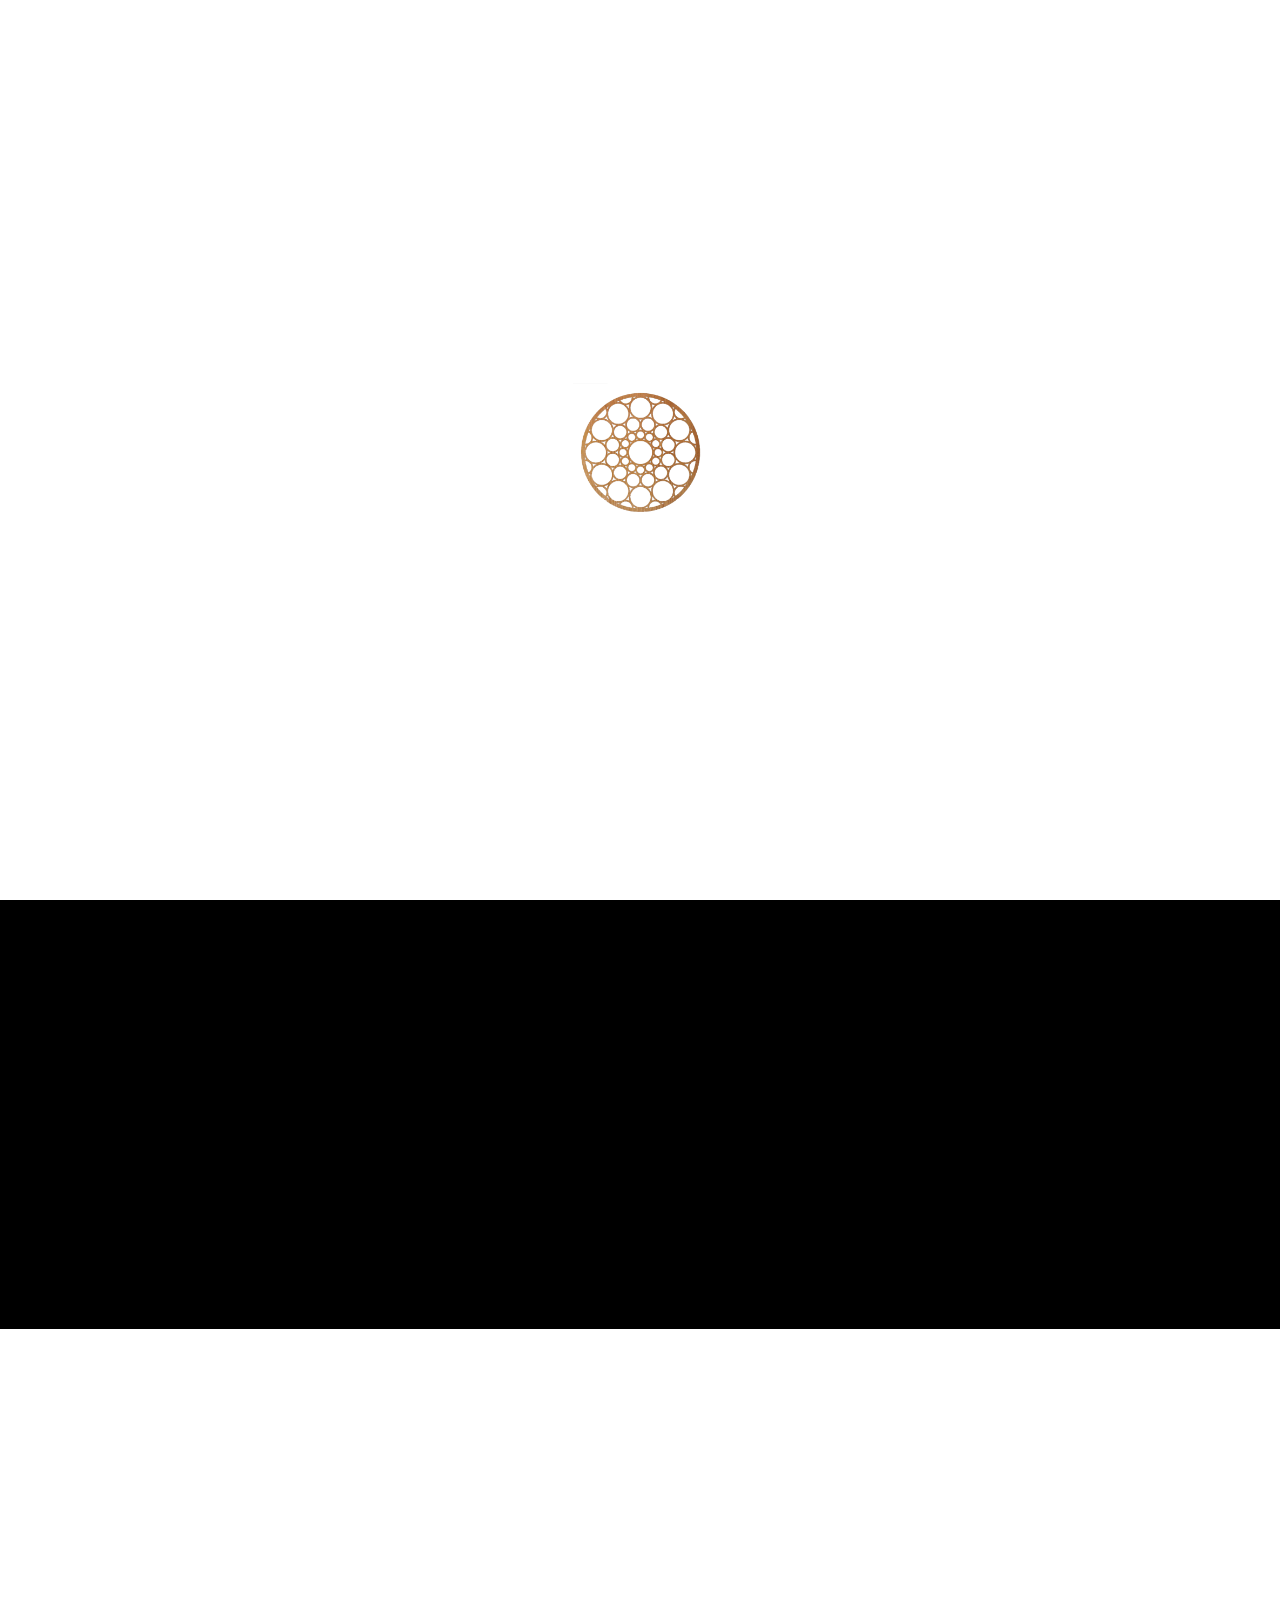
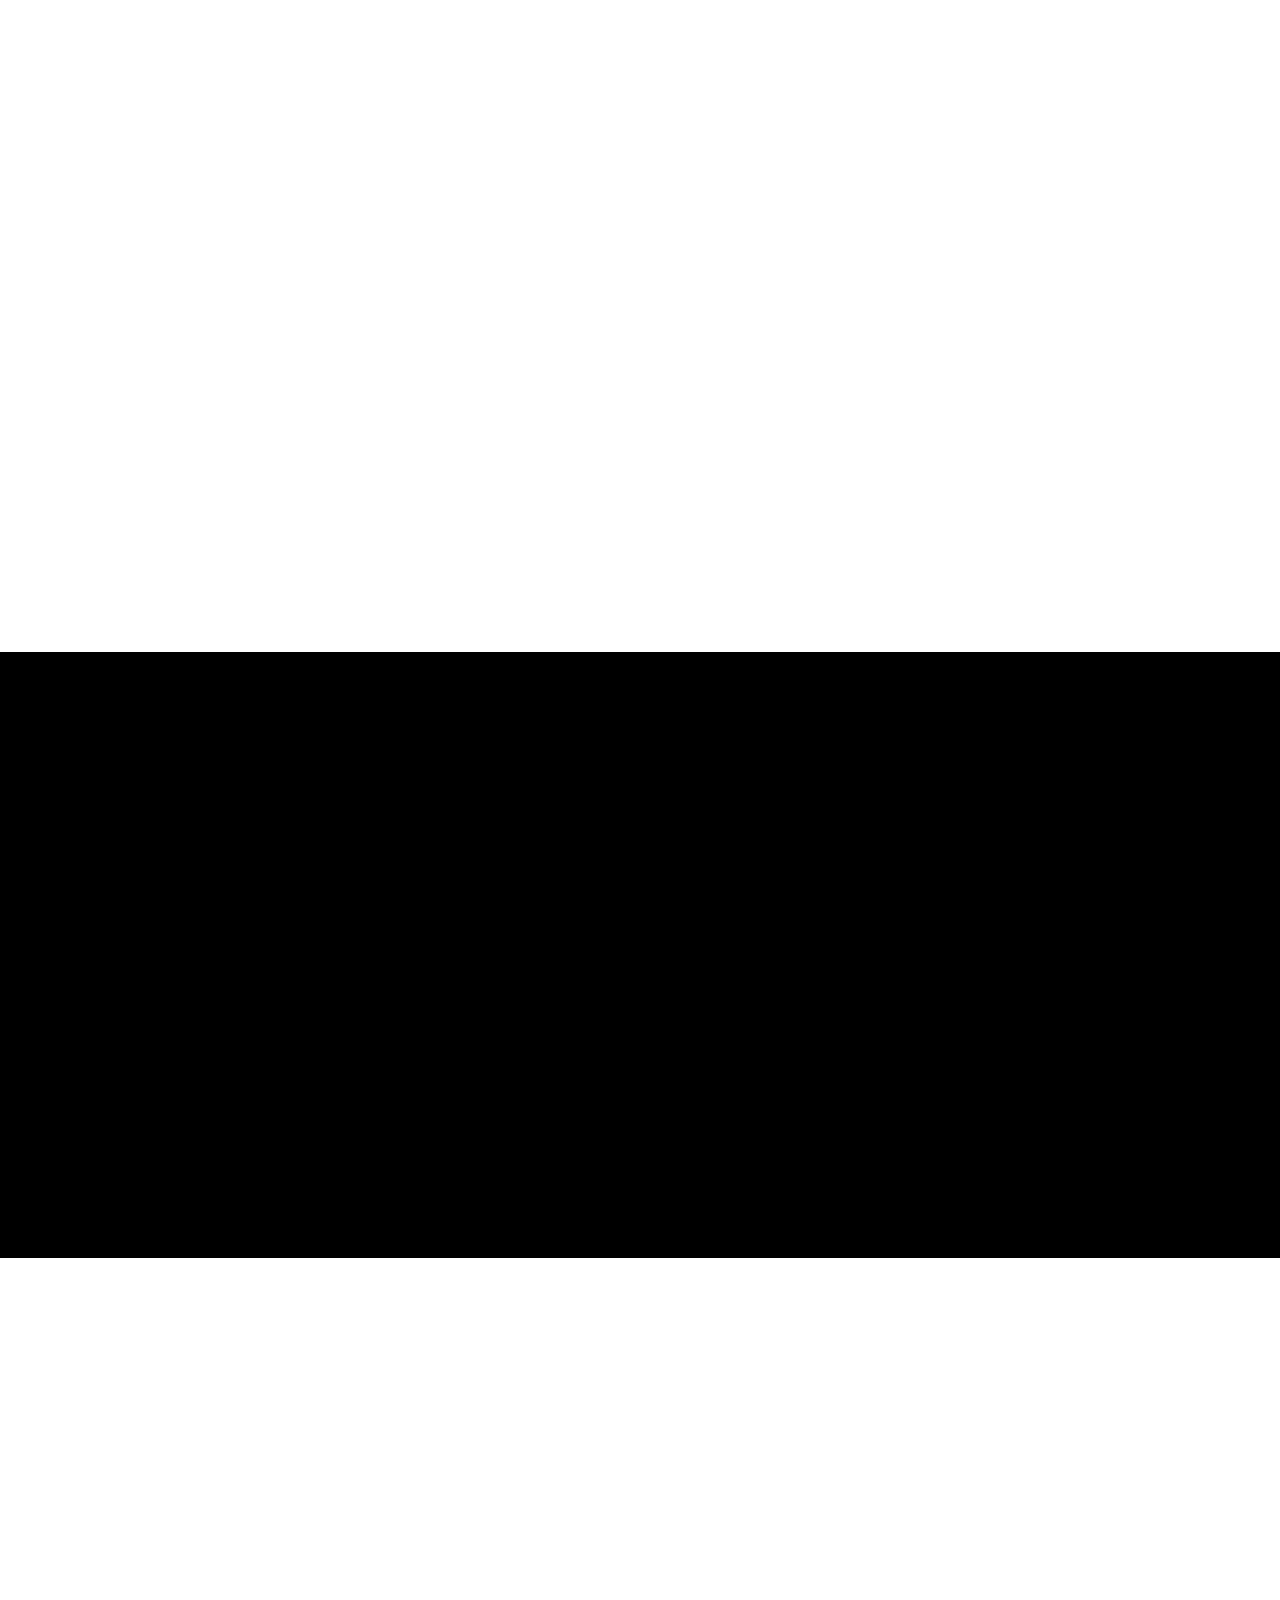
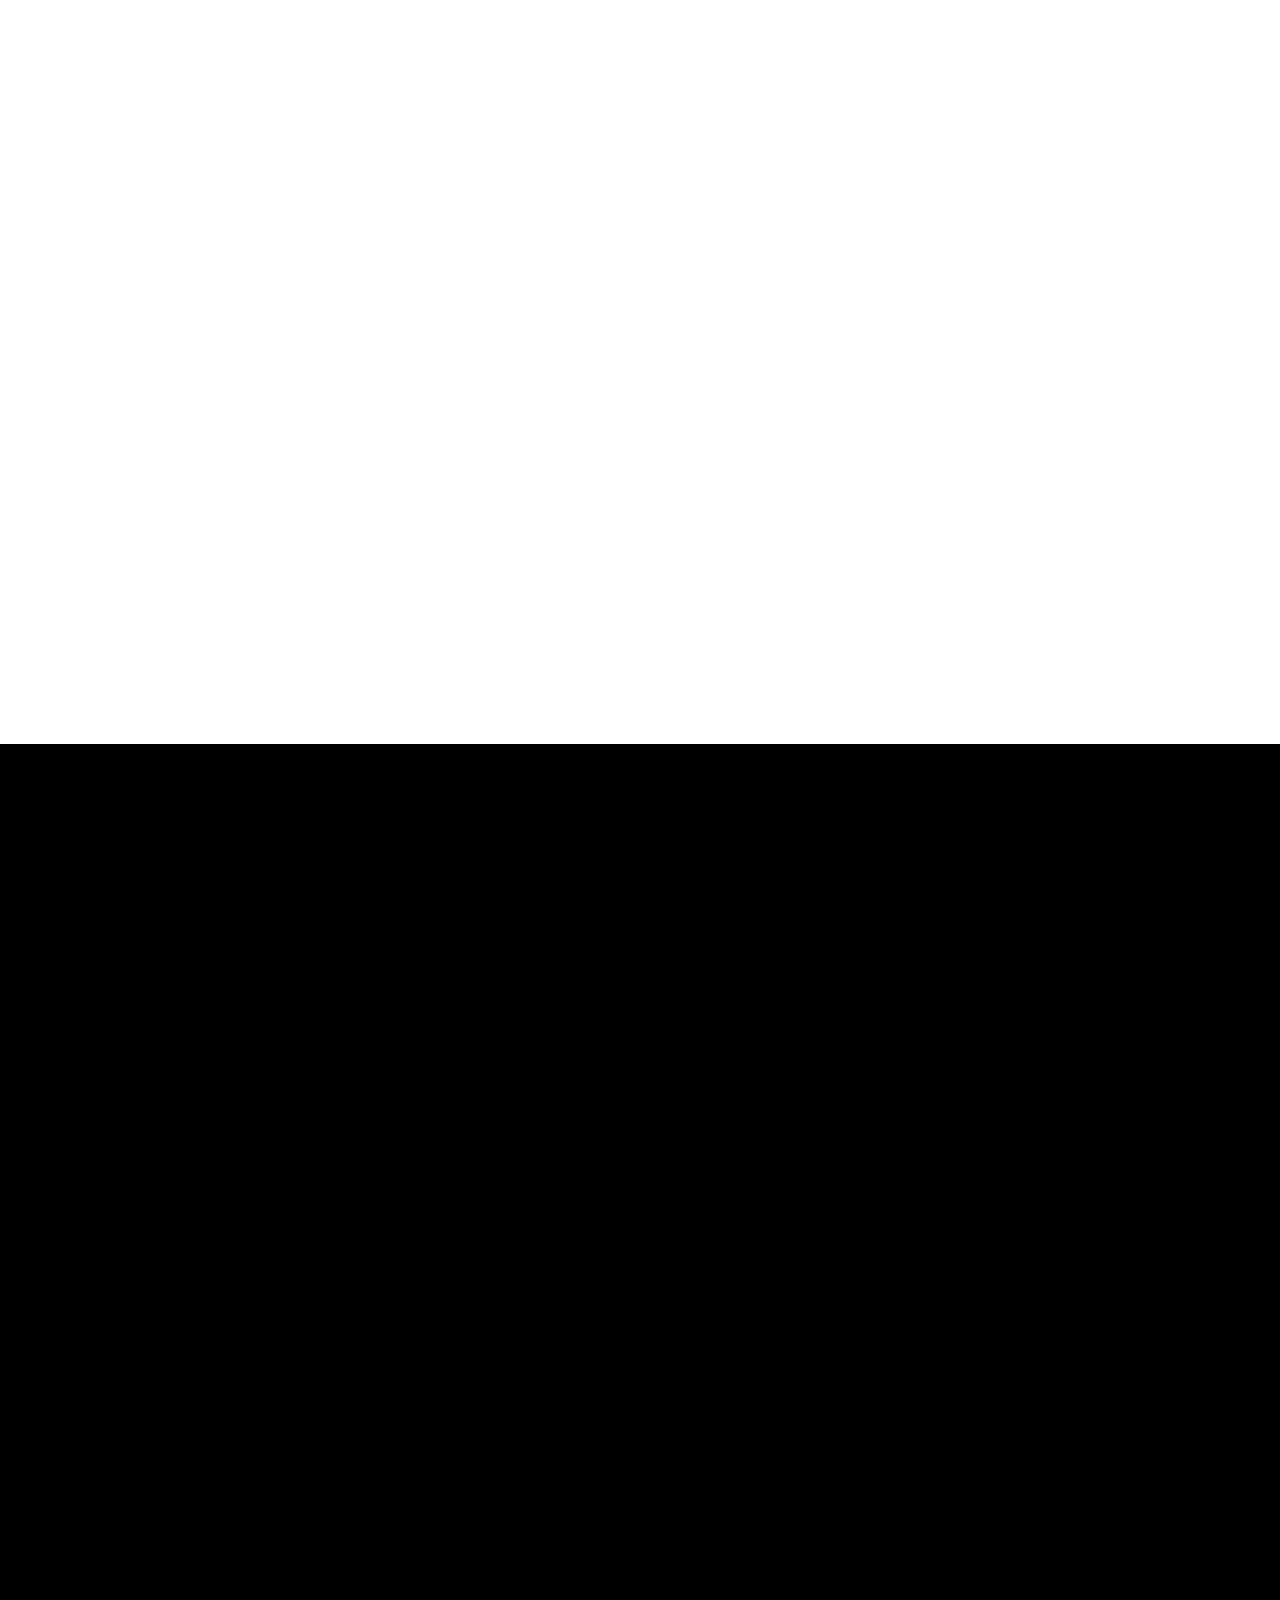
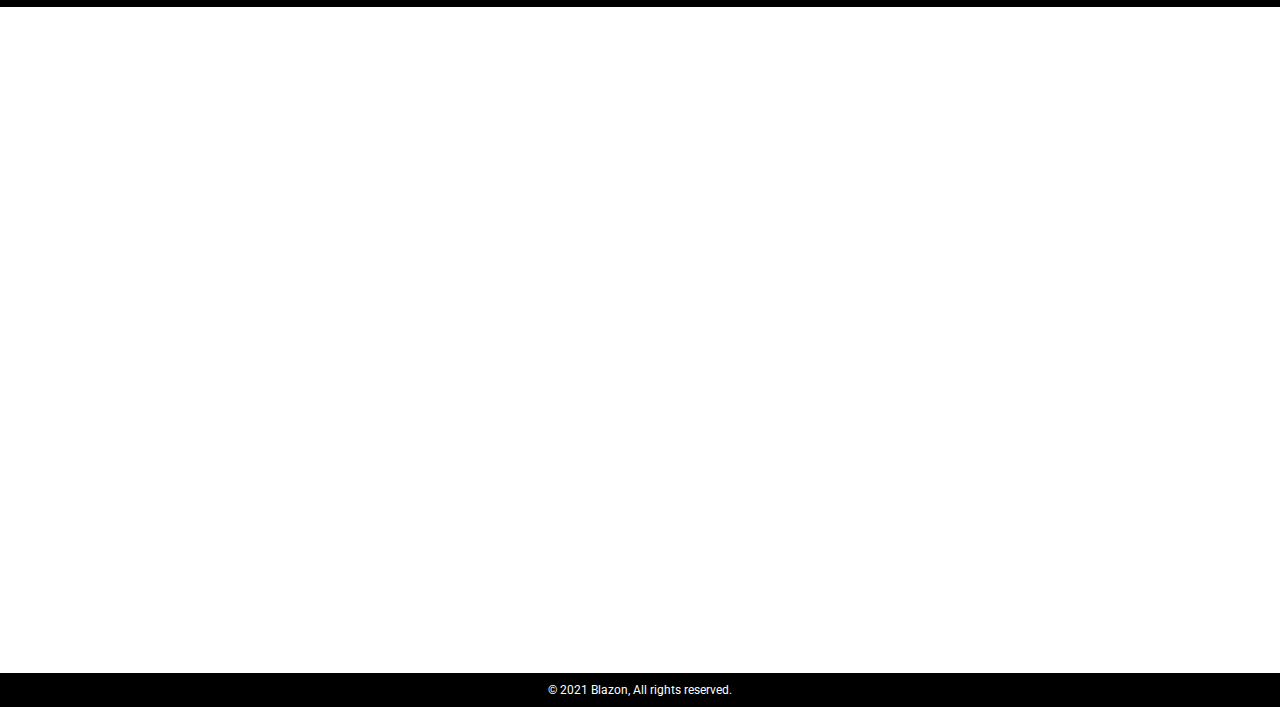
<file: index.html>
<!DOCTYPE html>
<html lang="en">

<head>
  <meta charset="UTF-8" />
  <meta http-equiv="X-UA-Compatible" content="IE=edge" />
  <meta name="viewport" content="width=device-width, initial-scale=1.0" />
  <meta name="description" content="We offer customers comprehensive, integrated services in pre-media and print, graphic & retail design, brand identity creation, brand marketing, retail, and packaging.">
  <meta property="og:image" content="https://blazon.solutions/blazon/assets/images/preloader.png">
  <title>Blazon Solutions</title>

  <link rel="icon" href="blazon/assets/images/preloader.png" type="image/gif">
  <link rel="stylesheet" href="assets/aos/aos.css">
  <link rel="stylesheet" href="assets/glightbox/glightbox.min.css">
  <link rel="stylesheet" href="blazon/style.css" />
</head>

<body>

  <div class="preloader vanish">
    <img src="blazon/assets/images/logo.png" alt="" />
  </div>

  <div class="fullpage-preloader">
    <img src="blazon/assets/images/preloader.png" alt="">
  </div>

  <!-- <div class="pop-up-wrapper">
    <div class="pop-up">
      <p>
        <a href="abikriti/index.html">Navigate to Abikriti</a>
      </p>
      <Span>continue to <b style="color: #696a6d;">blaz</b><b style="color: #f5821f;">o</b><b
          style="color: #f0565b;">n</b> >>></Span>
    </div>
  </div> -->

  <nav>
    <div class="logo-name">
      <img src="blazon/assets/images/blazon_logo.png" alt="" />
    </div>
    <ul>
      <li><a href="#intro">Home</a></li>
      <li><a href="#about">About us</a></li>
      <li><a href="#services">What we offer</a></li>
      <li><a href="#team">Team</a></li>
      <li><a href="#motivation">What drives us</a></li>
      <li><a href="#works">Works</a></li>
      <li><a href="#contact">Contact</a></li>
    </ul>
    <div class="menu-btn">
      <div class="menu-btn__burger"></div>
    </div>
  </nav>
  <div class="nav-mobile">
    <ul>
      <li><a href="#intro">Home</a></li>
      <li><a href="#about">About us</a></li>
      <li><a href="#services">What we offer</a></li>
      <li><a href="#team">Team</a></li>
      <li><a href="#motivation">What drives us</a></li>
      <li><a href="#works">Works</a></li>
      <li><a href="#contact">Contact</a></li>
    </ul>
  </div>

  <section id="intro">
    <div class="info">
      <div class="tag-line" data-aos="fade-right" data-aos-delay="1000" data-aos-duration="1000"
        data-aos-easing="ease-in">
        <p>
          Making <br />
          Ideas <br />
          Work!
        </p>
      </div>
      <span class="line" data-aos="fade-left" data-aos-delay="1000" data-aos-duration="1000"
        data-aos-easing="ease-in"></span>
      <p class="tag-info" data-aos="fade-up" data-aos-delay="2000" data-aos-offset="-500">
        <b style="font-weight: bolder;font-size: 16px;">14+</b> years of experience.
      </p>
    </div>
    <div class="img-info">
      <div class="bg-gradient"></div>
    </div>
    <p class="tag-info-mobile" data-aos="fade-up" data-aos-offset="-10" data-aos-delay="2000">
      <b style="font-weight: bolder;font-size: 12px;">14+</b> years of experience.
    </p>
  </section>
  <section id="about">
    <div class="col">
      <div class="about-info-wrapper" data-aos="fade-up" data-aos-duration="500" data-aos-easing="ease-out">
        <h1>About Us</h1>
        <p class="about-info">
          We at Blazon are a full-service agency offering customers comprehensive, integrated services in the 
          following areas: pre-media and print, graphic and retail design, brand identity creation to advertising,
           brand marketing, retail, and packaging.
        </p>
      </div>
      <div class="numbers-wrapper">
        <div class="col1" data-aos="fade-up" data-aos-duration="500" data-aos-easing="ease-out">
          <div class="number">
            <p>373<a class="plus">+</a></p><span>Product launches</span>
          </div>
          <span class="line"></span>
          <div class="number2">
            <div class="number">
              <p>20<a class="plus">+</a></p><span>Team Strength</span>
            </div>
            <div class="number">
              <p>12<a class="plus">+</a></p><span>Clients</span>
            </div>
          </div>
        </div>
        <div class="col2" data-aos="fade-up" data-aos-duration="500" data-aos-easing="ease-out">
          <div class="number">
            <p>100<span class="percent">%</span></p><span>Satisfaction</span>
          </div>
        </div>
      </div>
    </div>
  </section>
  <section id="services">
    <div class="services-info" data-aos="fade-up" data-aos-duration="500">
      <h1>What we offer</h1>
      <p>
        From humble yet enthusiastic beginnings over a decade ago with a simple 
        portfolio of event-related work, our team has matured into a much deeper 
        and richer set of expertise and experiences. Our many years of experience 
        in the design and print industry, coupled with a genuine desire to do the 
        very best for our customers, has enabled us to build an enviable reputation 
        for quality, service, and reliability.
        <br><br>

        At our disposal are the latest digital design and print production technology.
         Our small but experienced team is an expert in producing creative and original 
         solutions to high standards amidst tight deadlines. As team players, we work in 
         close partnership with our customers and their suppliers, and we are happy to provide 
         printed solutions as part of broader supply chain networks if required.
      </p>
    </div>
    <div class="services-wrapper">
      <div class="services" data-aos="fade-up" data-aos-duration="500">
        <img src="blazon/assets/images/services/Services -print.jpg" alt="">
        <h2>PRINT</h2>
        <p>
          With our Mimaki eco solvent printers, we print on vinyl, banner
          cloth, canvas, silver/gold metallic, wall paper, translit, etc.
        </p>
      </div>
      <div class="services" data-aos="fade-up" data-aos-duration="500">
        <img src="blazon/assets/images/services/Services - fabrication.jpg" alt="">
        <h2>FABRICATION</h2>
        <p>
          Our fabrication skills facilitates works around metal, wood,
          sunboard, acrylic, composite panels amongst others. Our painting
          facility brings about the finer aspects of finishing to the store.
        </p>
      </div>
      <div class="services" data-aos="fade-up" data-aos-duration="500">
        <img src="blazon/assets/images/services/Services - laser engraving .jpg" alt="">
        <h2>LASER ENGRAVING</h2>
        <p>
          Using our inhouse machinery, we create various ‘forms’ on acrylic,
          wood, metal etc. as well as custom engraving
        </p>
      </div>
      <div class="services" data-aos="fade-up" data-aos-duration="500">
        <img src="blazon/assets/images/services/Services - execution.jpg" alt="">
        <h2>EXECUTION</h2>
        <p>
          As our tagline suggests, “we make ideas work” in your store; from an
          execution standpoint, encapsulating all works related to print,
          fabrication, laser works, etc.
        </p>
      </div>
    </div>
  </section>
  <section id="team">
    <div class="team-info" data-aos="fade-up" data-aos-duration="500">
      <h1>Team</h1>
      <p>
        Our team has the expertise in all aspects of branding execution – 
        client brief understanding, graphics design, prototyping, material 
        sourcing, logistics planning, and takes it to final implementation.
      </p>
      <div class="main-team">
        <div class="main-team-card">
          <img class="main-img" src="blazon/assets/images/anupama.jpeg" alt="">
          <p>Anupama Hariprakash</p>
          <span>Creative Head</span>
          <a href=""><img class="logo" src="assets/feather/linkedin.svg" alt=""></a>
        </div>
        <div class="main-team-card">
          <img class="main-img" src="blazon/assets/images/hari.jpeg" alt="">
          <p>Hariprakash.R.</p>
          <span>Director of Operations</span>
          <a href=""><img class="logo" src="assets/feather/linkedin.svg" alt=""></a>
        </div>
      </div>
    </div>
    <div class="team-img" data-aos="fade-up" data-aos-duration="500">
      <img src="blazon/assets/images/team.jpg" alt="" />
    </div>
  </section>

  <section id="motivation">
    <div class="motivation-wrapper" data-aos="fade-up" data-aos-duration="500">
      <h1>What drives us</h1>
      <p>
        Blazon's market leadership focuses on achieving real integration with clients' needs across services, processes,
         local and global markets, with an eye on the future. 
        <br /><br />
        Blazon the design and production house starts with an understanding of 
        retail clients' everyday needs. Our co-workers in product design and 
        product development focus on price and quality, innovation and function, 
        environment, and health to make products saleable and suitable for the 
        retail identity. We at Blazon scrutinize every product idea concerning 
        the best use of raw materials and manufacturing opportunities. Hence, the 
        design elements are most often decided on the workshop floor, where designers and manufacturers work together.
        <br /><br />
        Our flexible and responsive approach ensures that the finished 
        jobs are approved, within budget, and delivered on time.
      </p>
    </div>
    <div class="clients-images" data-aos="fade-up" data-aos-duration="500" alt="">
      <div class="grid-item"><img src="blazon/assets/images/clients/blackberrys-1.jpg"></div>
      <div class="grid-item"><img src="blazon/assets/images/clients/cat.jpg"></div>
      <div class="grid-item"><img src="blazon/assets/images/clients/ck.jpg"></div>
      <div class="grid-item"><img src="blazon/assets/images/clients/daan_utsav.jpg"></div>
      <div class="grid-item"><img src="blazon/assets/images/clients/domons-1.jpg"></div>
      <div class="grid-item"><img src="blazon/assets/images/clients/reebok.jpg"></div>
      <div class="grid-item"><img src="blazon/assets/images/clients/fastrack-1.jpg"></div>
      <div class="grid-item"><img src="blazon/assets/images/clients/hackett.jpg"></div>
      <div class="grid-item"><img src="blazon/assets/images/clients/merrell.jpg"></div>
      <div class="grid-item"><img src="blazon/assets/images/clients/adidas.jpg"></div>
      <div class="grid-item"><img src="blazon/assets/images/clients/Asics_Logo.jpg"></div>
      <div class="grid-item"><img src="blazon/assets/images/clients/Nike_Swoosh_Logo_Orange_original-1.jpg"></div>
      <div class="grid-item"><img src="blazon/assets/images/clients/tanishq.jpg"></div>
      <div class="grid-item"><img src="blazon/assets/images/clients/the-collective-332px.jpg"></div>
      <div class="grid-item"><img src="blazon/assets/images/clients/ucb.jpg"></div>
    </div>
  </section>

  <section id="works">
    <div class="works-info" data-aos="fade-up" data-aos-duration="500">
      <h1>Our works</h1>
    </div>
    <div id="gallery" class="gallery-container" data-aos="fade-up" data-aos-duration="500">
      <div class="grid-sizer"></div>
      <div class="wrapper works">
        <a class="glightbox" href="blazon/assets/images/works/Works - 1.jpg">
          <img src="blazon/assets/images/works/Works - 1.jpg">
        </a>
      </div>
      <div class="wrapper works">
        <a class="glightbox" href="blazon/assets/images/works/Works - 2.jpg">
          <img src="blazon/assets/images/works/Works - 2.jpg">
        </a>
      </div>
      <div class="wrapper works">
        <a class="glightbox" href="blazon/assets/images/works/Works - 3.jpg">
          <img src="blazon/assets/images/works/Works - 3.jpg">
        </a>
      </div>
      <div class="wrapper works">
        <a class="glightbox" href="blazon/assets/images/works/Works - 4.jpg">
          <img src="blazon/assets/images/works/Works - 4.jpg">
        </a>
      </div>
      <div class="wrapper works">
        <a class="glightbox" href="blazon/assets/images/works/Works - 5.jpg">
          <img src="blazon/assets/images/works/Works - 5.jpg">
        </a>
      </div>
      <div class="wrapper works">
        <a class="glightbox" href="blazon/assets/images/works/Works - 6.jpg">
          <img src="blazon/assets/images/works/Works - 6.jpg">
        </a>
      </div>
      <div class="wrapper works">
        <a class="glightbox" href="blazon/assets/images/works/Works - 7.jpg">
          <img src="blazon/assets/images/works/Works - 7.jpg">
        </a>
      </div>
      <div class="wrapper works">
        <a class="glightbox" href="blazon/assets/images/works/Works - 8.jpg">
          <img src="blazon/assets/images/works/Works - 8.jpg">
        </a>
      </div>
      <div class="wrapper works">
        <a class="glightbox" href="blazon/assets/images/works/Works - 9.jpg">
          <img src="blazon/assets/images/works/Works - 9.jpg">
        </a>
      </div>
      <div class="wrapper works">
        <a class="glightbox" href="blazon/assets/images/works/Works - 10.jpg">
          <img src="blazon/assets/images/works/Works - 10.jpg">
        </a>
      </div>
    </div>
  </section>

  <section id="contact">
    <h1 data-aos="fade-up" data-aos-duration="500">Contact us</h1>
    <div class="contact-wrapper">
      <div class="map" data-aos="fade-up" data-aos-duration="500">
        <iframe
          src="https://www.google.com/maps/embed?pb=!1m18!1m12!1m3!1d497699.9974055234!2d77.35073573584123!3d12.953847716514533!2m3!1f0!2f0!3f0!3m2!1i1024!2i768!4f13.1!3m3!1m2!1s0x3bae1670c9b44e6d%3A0xf8dfc3e8517e4fe0!2sBengaluru%2C%20Karnataka!5e0!3m2!1sen!2sin!4v1623843750555!5m2!1sen!2sin"
          width="600" height="350" style="border: 0" allowfullscreen="" loading="lazy"></iframe>
      </div>
      <div class="contact-info" data-aos="fade-up" data-aos-duration="500">
        <a href="mailto:hari@blazon.solutions">
          <div class="email">
            <img src="assets/feather/mail.svg" alt="" />
            <p><span>Email</span>hari@blazon.solutions</p>
          </div>
        </a>
        <a href="tel:+91 96633 22597">
          <div class="phone" data-aos="fade-up" data-aos-duration="500">
            <img src="assets/feather/phone.svg" alt="" />
            <p><span>Phone</span>+91 96633 22597</p>
          </div>
        </a>
      </div>
    </div>
  </section>
  <footer>
    <p>
      © 2021 Blazon, All rights reserved.
    </p>
  </footer>

  <script src="assets/aos/aos.js"></script>
  <script src="assets/isotope-layout/imagesloaded.pkgd.min.js"></script>
  <script src="assets/isotope-layout/isotope.pkgd.min.js"></script>
  <script src="assets/glightbox/glightbox.min.js"></script>
  <script src="blazon/script.js"></script>
</body>

</html>
</file>
<file: blazon/style.css>
@import url("https://fonts.googleapis.com/css2?family=Big+Shoulders+Display:wght@300;400;500;600&display=swap");
@import url("https://fonts.googleapis.com/css2?family=Roboto:wght@100;300;400&display=swap");
:root {
  --animation: none;
  --gradient:linear-gradient(250deg, #FAB579,#ED262C);
}

* {
  margin: 0;
  padding: 0;
  font-family: "Roboto", sans-serif;
  -webkit-box-sizing: border-box;
          box-sizing: border-box;
}

h1 {
  font-family: 'Big Shoulders Display', cursive;
}

.preloader {
  z-index: 1000;
  position: fixed;
  top: 10vh;
  display: none;
  background-color: black;
  opacity: 0.9;
  height: 90vh;
  width: 100%;
  -webkit-box-pack: center;
      -ms-flex-pack: center;
          justify-content: center;
}

.preloader img {
  width: 10vh;
  -webkit-animation-duration: 1s;
          animation-duration: 1s;
  -webkit-animation-name: changewidth;
          animation-name: changewidth;
  -webkit-animation-iteration-count: infinite;
          animation-iteration-count: infinite;
  -webkit-animation-direction: alternate;
          animation-direction: alternate;
  height: auto;
  -o-object-fit: contain;
     object-fit: contain;
}

.fullpage-preloader {
  z-index: 10000;
  position: fixed;
  top: 0;
  display: -webkit-box;
  display: -ms-flexbox;
  display: flex;
  background-color: white;
  opacity: 1;
  height: 100vh;
  width: 100%;
  -webkit-box-pack: center;
      -ms-flex-pack: center;
          justify-content: center;
}

.fullpage-preloader img {
  width: 15vh;
  -webkit-animation-duration: 4s;
          animation-duration: 4s;
  -webkit-animation-name: rotate;
          animation-name: rotate;
  -webkit-animation-iteration-count: infinite;
          animation-iteration-count: infinite;
  -webkit-animation-timing-function: linear;
          animation-timing-function: linear;
  height: auto;
  -o-object-fit: contain;
     object-fit: contain;
}

.vanish {
  -webkit-animation: vanish 1s forwards;
          animation: vanish 1s forwards;
}

nav {
  z-index: 100;
  position: fixed;
  top: 0;
  width: 100%;
  display: -webkit-box;
  display: -ms-flexbox;
  display: flex;
  -webkit-box-align: center;
      -ms-flex-align: center;
          align-items: center;
  -webkit-box-pack: justify;
      -ms-flex-pack: justify;
          justify-content: space-between;
  height: 10vh;
  padding: 10px 30px;
  background-color: white;
  /* Hamburger ANIMATION */
}

nav .logo-name {
  display: -webkit-box;
  display: -ms-flexbox;
  display: flex;
}

nav .logo-name img {
  height: 35px;
  width: auto;
}

nav .logo-name p {
  font-size: 22px;
  font-weight: 500;
}

nav ul {
  display: -webkit-box;
  display: -ms-flexbox;
  display: flex;
  -webkit-box-pack: center;
      -ms-flex-pack: center;
          justify-content: center;
  -webkit-box-align: center;
      -ms-flex-align: center;
          align-items: center;
  list-style: none;
  font-size: 14px;
  font-weight: 500;
}

nav ul li {
  margin-right: 30px;
}

nav ul li a {
  color: black;
  text-decoration: none;
}

nav ul li:last-child button {
  all: unset;
  cursor: pointer;
  color: white;
  padding: 10px 20px;
  background-image: -webkit-gradient(linear, left top, right top, from(#13424c), color-stop(#164e59), color-stop(#185a65), color-stop(#1b6672), color-stop(#1d737f), color-stop(#217b7e), color-stop(#2c827b), to(#3b8977));
  background-image: linear-gradient(to right, #13424c, #164e59, #185a65, #1b6672, #1d737f, #217b7e, #2c827b, #3b8977);
  border-radius: 10px;
}

nav .menu-btn {
  -webkit-transform: scale(0.7);
          transform: scale(0.7);
  opacity: 1;
  position: relative;
  display: none;
  -webkit-box-pack: center;
      -ms-flex-pack: center;
          justify-content: center;
  -webkit-box-align: center;
      -ms-flex-align: center;
          align-items: center;
  cursor: pointer;
}

nav .menu-btn__burger {
  width: 30px;
  height: 2px;
  background: black;
  border-radius: 5px;
  -webkit-transition: all 0.5s ease-in-out;
  transition: all 0.5s ease-in-out;
}

nav .menu-btn__burger::before,
nav .menu-btn__burger::after {
  content: "";
  position: absolute;
  width: 30px;
  height: 2px;
  background: black;
  border-radius: 5px;
  -webkit-transition: all 0.5s ease-in-out;
  transition: all 0.5s ease-in-out;
}

nav .menu-btn__burger::before {
  -webkit-transform: translateY(-6px);
          transform: translateY(-6px);
}

nav .menu-btn__burger::after {
  -webkit-transform: translateY(6px);
          transform: translateY(6px);
}

nav .menu-btn.open .menu-btn__burger {
  background: transparent;
}

nav .menu-btn.open .menu-btn__burger::before {
  -webkit-transform: rotate(45deg);
          transform: rotate(45deg);
}

nav .menu-btn.open .menu-btn__burger::after {
  -webkit-transform: rotate(-45deg);
          transform: rotate(-45deg);
}

.nav-mobile {
  position: fixed;
  top: 0;
  height: 100vh;
  width: 100%;
  display: -webkit-box;
  display: -ms-flexbox;
  display: flex;
  -webkit-box-pack: center;
      -ms-flex-pack: center;
          justify-content: center;
  background: var(--gradient);
  background-size: 1000% 1000%;
  -webkit-animation: bg-color 5s linear infinite;
          animation: bg-color 5s linear infinite;
  z-index: 10;
  -webkit-clip-path: circle(1px at 90% 5%);
          clip-path: circle(1px at 90% 5%);
  -webkit-transition: -webkit-clip-path 0.5s ease-out;
  transition: -webkit-clip-path 0.5s ease-out;
  transition: clip-path 0.5s ease-out;
  transition: clip-path 0.5s ease-out, -webkit-clip-path 0.5s ease-out;
}

.nav-mobile ul {
  text-align: center;
  margin: 10vh 0 5vh;
  display: -webkit-box;
  display: -ms-flexbox;
  display: flex;
  -webkit-box-orient: vertical;
  -webkit-box-direction: normal;
      -ms-flex-direction: column;
          flex-direction: column;
  -ms-flex-pack: distribute;
      justify-content: space-around;
}

.nav-mobile ul li {
  list-style: none;
}

.nav-mobile ul li a {
  font-weight: bold;
  text-decoration: none;
  color: white;
}

.nav-mobile ul li:last-child button {
  all: unset;
  cursor: pointer;
  color: white;
  padding: 10px 20px;
  background-image: -webkit-gradient(linear, left top, right top, from(#13424c), color-stop(#164e59), color-stop(#185a65), color-stop(#1b6672), color-stop(#1d737f), color-stop(#217b7e), color-stop(#2c827b), to(#3b8977));
  background-image: linear-gradient(to right, #13424c, #164e59, #185a65, #1b6672, #1d737f, #217b7e, #2c827b, #3b8977);
  border-radius: 10px;
}

.open {
  -webkit-clip-path: circle(200% at 90% 5%);
          clip-path: circle(200% at 90% 5%);
}

section {
  display: -webkit-box;
  display: -ms-flexbox;
  display: flex;
  min-height: 50vh;
  -ms-flex-pack: distribute;
      justify-content: space-around;
}

#intro {
  margin: 12vh 0 50px;
  height: 80vh;
}

#intro .info {
  margin: 0 40px;
  display: -webkit-box;
  display: -ms-flexbox;
  display: flex;
  -webkit-box-orient: vertical;
  -webkit-box-direction: normal;
      -ms-flex-direction: column;
          flex-direction: column;
  -webkit-box-pack: center;
      -ms-flex-pack: center;
          justify-content: center;
}

#intro .info .tag-line p {
  font-size: 80px;
  letter-spacing: 10px;
  font-weight: 300;
}

#intro .info .line {
  margin-top: 30px;
  display: block;
  height: 3px;
  background: var(--gradient);
  background-size: 300% 300%;
  -webkit-animation: gradient-line 3s linear infinite;
          animation: gradient-line 3s linear infinite;
}

#intro .info .tag-info {
  margin: 50px 0 0 5px;
  font-size: 16px;
  font-weight: 300;
  line-height: 14px;
  letter-spacing: 3px;
}

#intro .info span {
  display: block;
  font-size: 14px;
}

#intro .img-info {
  position: relative;
  width: 100%;
  height: auto;
  z-index: -10;
}

#intro .img-info::after {
  content: "";
  position: absolute;
  top: 0;
  left: 0;
  right: 0;
  bottom: 0;
  background-color: white;
  height: 110%;
  width: 110%;
  -webkit-animation: var(--animation);
          animation: var(--animation);
}

#intro .img-info .bg-gradient {
  width: 100%;
  height: 100%;
  z-index: -10;
  position: absolute;
  background: url("assets/images/office-space.jpg") no-repeat center center;
  background-size: cover;
}

#intro .tag-info-mobile {
  display: none;
}

#about {
  padding: 50px;
  background-color: black;
  color: white;
  letter-spacing: 2px;
  text-align: center;
}

#about .about-info-wrapper h1 {
  font-size: 50px;
}

#about .about-info-wrapper .about-info {
  margin-top: 10px;
  font-size: 13px;
  font-weight: 300;
}

#about .col {
  display: -webkit-box;
  display: -ms-flexbox;
  display: flex;
  -webkit-box-orient: vertical;
  -webkit-box-direction: normal;
      -ms-flex-direction: column;
          flex-direction: column;
  -ms-flex-pack: distribute;
      justify-content: space-around;
}

#about .col .numbers-wrapper {
  display: -webkit-box;
  display: -ms-flexbox;
  display: flex;
  margin-top: 10px;
}

#about .col .numbers-wrapper .col1 {
  width: 50%;
}

#about .col .numbers-wrapper .col1 .number {
  display: -webkit-box;
  display: -ms-flexbox;
  display: flex;
  -webkit-box-orient: vertical;
  -webkit-box-direction: normal;
      -ms-flex-direction: column;
          flex-direction: column;
  font-size: 50px;
  margin-top: 30px;
}

#about .col .numbers-wrapper .col1 .number p {
  display: -webkit-box;
  display: -ms-flexbox;
  display: flex;
  -webkit-box-align: center;
      -ms-flex-align: center;
          align-items: center;
  -webkit-box-pack: center;
      -ms-flex-pack: center;
          justify-content: center;
}

#about .col .numbers-wrapper .col1 .number p .plus {
  font-size: 30px;
}

#about .col .numbers-wrapper .col1 .number span {
  font-size: 14px;
  opacity: 0.6;
}

#about .col .numbers-wrapper .col1 .line {
  margin-top: 30px;
  display: block;
  height: 3px;
  background: var(--gradient);
  background-size: 300% 300%;
  -webkit-animation: gradient-line 3s linear infinite;
          animation: gradient-line 3s linear infinite;
}

#about .col .numbers-wrapper .col1 .number2 {
  width: 100%;
  display: -webkit-box;
  display: -ms-flexbox;
  display: flex;
  -webkit-box-orient: horizontal;
  -webkit-box-direction: normal;
      -ms-flex-direction: row;
          flex-direction: row;
  -webkit-box-pack: justify;
      -ms-flex-pack: justify;
          justify-content: space-between;
}

#about .col .numbers-wrapper .col1 .number2 .number:nth-child(2) {
  margin-right: 50px;
}

#about .col .numbers-wrapper .col2 {
  width: 50%;
  display: -webkit-box;
  display: -ms-flexbox;
  display: flex;
  -webkit-box-pack: center;
      -ms-flex-pack: center;
          justify-content: center;
  -webkit-box-align: center;
      -ms-flex-align: center;
          align-items: center;
}

#about .col .numbers-wrapper .col2 .number {
  display: -webkit-box;
  display: -ms-flexbox;
  display: flex;
  -webkit-box-orient: vertical;
  -webkit-box-direction: normal;
      -ms-flex-direction: column;
          flex-direction: column;
  -webkit-box-pack: center;
      -ms-flex-pack: center;
          justify-content: center;
  font-size: 90px;
}

#about .col .numbers-wrapper .col2 .number .percent {
  color: white;
  opacity: 1;
  font-size: 40px;
}

#about .col .numbers-wrapper .col2 .number span {
  font-size: 24px;
}

#services {
  -webkit-box-orient: vertical;
  -webkit-box-direction: normal;
      -ms-flex-direction: column;
          flex-direction: column;
  -ms-flex-pack: distribute;
      justify-content: space-around;
  padding: 50px;
}

#services .services-info {
  text-align: center;
}

#services .services-info h1 {
  font-size: 50px;
}

#services .services-info p {
  color: #292929;
  margin-top: 20px;
}

#services .services-wrapper {
  text-align: center;
  margin-top: 50px;
  display: -webkit-box;
  display: -ms-flexbox;
  display: flex;
  -webkit-box-pack: justify;
      -ms-flex-pack: justify;
          justify-content: space-between;
}

#services .services-wrapper .services {
  color: white;
  width: 23%;
  display: -webkit-box;
  display: -ms-flexbox;
  display: flex;
  -webkit-box-orient: vertical;
  -webkit-box-direction: normal;
      -ms-flex-direction: column;
          flex-direction: column;
  background: var(--gradient);
  background-size: 400% 400%;
  -webkit-animation: gradient-line 5s linear infinite;
          animation: gradient-line 5s linear infinite;
}

#services .services-wrapper .services img {
  -ms-flex-item-align: center;
      -ms-grid-row-align: center;
      align-self: center;
  width: 100%;
  height: 50%;
  -o-object-fit: cover;
     object-fit: cover;
  -o-object-position: top center;
     object-position: top center;
}

#services .services-wrapper .services h2 {
  margin-top: 30px;
}

#services .services-wrapper .services p {
  text-align: left;
  margin: 30px 0 30px;
  padding: 0 20px;
}

#team {
  background-color: black;
  color: white;
  padding: 100px 50px;
  -webkit-box-pack: justify;
      -ms-flex-pack: justify;
          justify-content: space-between;
  -webkit-box-align: center;
      -ms-flex-align: center;
          align-items: center;
}

#team h1 {
  text-align: center;
  font-size: 50px;
}

#team .team-info {
  width: 50%;
}

#team .team-info p {
  text-align: center;
  font-weight: 300;
  color: lightgray;
  margin-top: 20px;
}

#team .team-info .main-team {
  margin-top: 50px;
  display: -webkit-box;
  display: -ms-flexbox;
  display: flex;
  -ms-flex-pack: distribute;
      justify-content: space-around;
}

#team .team-info .main-team .main-team-card {
  width: 50%;
  display: -webkit-box;
  display: -ms-flexbox;
  display: flex;
  -webkit-box-orient: vertical;
  -webkit-box-direction: normal;
      -ms-flex-direction: column;
          flex-direction: column;
  -webkit-box-align: center;
      -ms-flex-align: center;
          align-items: center;
}

#team .team-info .main-team .main-team-card p {
  font-weight: 600;
  margin-top: 20px;
}

#team .team-info .main-team .main-team-card span {
  margin-top: 10px;
  font-size: 14px;
  opacity: 0.7;
}

#team .team-info .main-team .main-team-card .main-img {
  border-radius: 50%;
  width: 120px;
  height: 120px;
  -o-object-fit: cover;
     object-fit: cover;
}

#team .team-info .main-team .main-team-card .logo {
  margin-top: 10px;
  width: 20px;
  height: auto;
  opacity: 0.7;
}

#team .team-img {
  width: 50%;
  margin-left: 50px;
  display: -webkit-box;
  display: -ms-flexbox;
  display: flex;
  -webkit-box-pack: center;
      -ms-flex-pack: center;
          justify-content: center;
}

#team .team-img img {
  max-width: 90%;
}

#motivation {
  padding: 50px;
  -webkit-box-orient: vertical;
  -webkit-box-direction: normal;
      -ms-flex-direction: column;
          flex-direction: column;
  text-align: center;
}

#motivation .motivation-wrapper h1 {
  font-size: 50px;
}

#motivation .motivation-wrapper p {
  margin-top: 20px;
  font-weight: 300;
  color: #292929;
}

#motivation .clients-images {
  margin-top: 15px;
}

#motivation .clients-images .grid-item {
  margin: 0 10px;
  width: 18%;
  margin-top: 30px;
}

#motivation .clients-images .grid-item img {
  max-width: 100%;
  height: auto;
}

#works {
  background-color: black;
  color: white;
  padding: 50px;
  -webkit-box-orient: vertical;
  -webkit-box-direction: normal;
      -ms-flex-direction: column;
          flex-direction: column;
}

#works .works-info h1 {
  text-align: center;
  font-size: 50px;
}

#works .gallery-container {
  margin-top: 50px;
}

#works .gallery-container .grid-sizer,
#works .gallery-container .wrapper {
  width: 24%;
  margin: 0 0 1% 1%;
}

#works .gallery-container .grid-sizer .glightbox img,
#works .gallery-container .wrapper .glightbox img {
  width: 100%;
  height: auto;
}

#contact {
  padding: 100px 50px;
  -webkit-box-orient: vertical;
  -webkit-box-direction: normal;
      -ms-flex-direction: column;
          flex-direction: column;
}

#contact h1 {
  font-size: 50px;
  margin-bottom: 50px;
  text-align: center;
}

#contact .contact-wrapper {
  display: -webkit-box;
  display: -ms-flexbox;
  display: flex;
  -webkit-box-align: center;
      -ms-flex-align: center;
          align-items: center;
  -ms-flex-pack: distribute;
      justify-content: space-around;
}

#contact .contact-wrapper .map {
  padding: 1px;
  background: var(--gradient);
  background-size: 500% 500%;
  -webkit-animation: gradient-line 3s linear infinite;
          animation: gradient-line 3s linear infinite;
}

#contact .contact-wrapper .contact-info a {
  text-decoration: none;
  color: black;
}

#contact .contact-wrapper .contact-info .email,
#contact .contact-wrapper .contact-info .phone, #contact .contact-wrapper .contact-info .linkdin {
  display: -webkit-box;
  display: -ms-flexbox;
  display: flex;
  -webkit-box-align: center;
      -ms-flex-align: center;
          align-items: center;
  padding: 20px;
}

#contact .contact-wrapper .contact-info .email img,
#contact .contact-wrapper .contact-info .phone img, #contact .contact-wrapper .contact-info .linkdin img {
  padding: 10px;
  border-radius: 10px;
  -webkit-transform: scale(0.7);
          transform: scale(0.7);
  background: var(--gradient);
  background-size: 500% 500%;
  -webkit-animation: gradient-line 3s linear infinite;
          animation: gradient-line 3s linear infinite;
}

#contact .contact-wrapper .contact-info .email p,
#contact .contact-wrapper .contact-info .phone p, #contact .contact-wrapper .contact-info .linkdin p {
  display: -webkit-box;
  display: -ms-flexbox;
  display: flex;
  -webkit-box-orient: vertical;
  -webkit-box-direction: normal;
      -ms-flex-direction: column;
          flex-direction: column;
}

#contact .contact-wrapper .contact-info .email p span,
#contact .contact-wrapper .contact-info .phone p span, #contact .contact-wrapper .contact-info .linkdin p span {
  font-size: 24px;
  color: black;
}

footer {
  background-color: black;
  color: white;
  font-size: 12px;
  padding: 10px 50px;
  text-align: center;
}

@-webkit-keyframes anim1 {
  from {
    -webkit-transform: translateX(0);
            transform: translateX(0);
  }
  to {
    -webkit-transform: translateX(-100%);
            transform: translateX(-100%);
  }
}

@keyframes anim1 {
  from {
    -webkit-transform: translateX(0);
            transform: translateX(0);
  }
  to {
    -webkit-transform: translateX(-100%);
            transform: translateX(-100%);
  }
}

@-webkit-keyframes gradient-line {
  0% {
    background-position: 0% 50%;
  }
  50% {
    background-position: 100% 50%;
  }
  100% {
    background-position: 0% 50%;
  }
}

@keyframes gradient-line {
  0% {
    background-position: 0% 50%;
  }
  50% {
    background-position: 100% 50%;
  }
  100% {
    background-position: 0% 50%;
  }
}

@-webkit-keyframes bg-color {
  0% {
    background-position: 0% 50%;
  }
  50% {
    background-position: 100% 50%;
  }
  100% {
    background-position: 0% 50%;
  }
}

@keyframes bg-color {
  0% {
    background-position: 0% 50%;
  }
  50% {
    background-position: 100% 50%;
  }
  100% {
    background-position: 0% 50%;
  }
}

@-webkit-keyframes changewidth {
  from {
    -webkit-transform: scale(1);
            transform: scale(1);
  }
  to {
    -webkit-transform: scale(1.2);
            transform: scale(1.2);
  }
}

@keyframes changewidth {
  from {
    -webkit-transform: scale(1);
            transform: scale(1);
  }
  to {
    -webkit-transform: scale(1.2);
            transform: scale(1.2);
  }
}

@-webkit-keyframes rotate {
  0% {
    width: 15vh;
    -webkit-transform: rotate(0deg);
            transform: rotate(0deg);
  }
  50% {
    width: 20vh;
  }
  100% {
    width: 15vh;
    -webkit-transform: rotate(359deg);
            transform: rotate(359deg);
  }
}

@keyframes rotate {
  0% {
    width: 15vh;
    -webkit-transform: rotate(0deg);
            transform: rotate(0deg);
  }
  50% {
    width: 20vh;
  }
  100% {
    width: 15vh;
    -webkit-transform: rotate(359deg);
            transform: rotate(359deg);
  }
}

@-webkit-keyframes popup {
  from {
    opacity: 0;
    -webkit-transform: scale(0.5);
            transform: scale(0.5);
  }
  to {
    opacity: 1;
    -webkit-transform: scale(1);
            transform: scale(1);
  }
}

@keyframes popup {
  from {
    opacity: 0;
    -webkit-transform: scale(0.5);
            transform: scale(0.5);
  }
  to {
    opacity: 1;
    -webkit-transform: scale(1);
            transform: scale(1);
  }
}

@-webkit-keyframes vanish {
  0% {
    opacity: 1;
  }
  100% {
    opacity: 0;
    visibility: hidden;
  }
}

@keyframes vanish {
  0% {
    opacity: 1;
  }
  100% {
    opacity: 0;
    visibility: hidden;
  }
}

@media only screen and (max-width: 768px) {
  h1 {
    font-size: 40px !important;
    text-align: center;
  }
  nav ul {
    display: none;
  }
  nav .menu-btn {
    display: block;
  }
  #intro {
    height: 80vh;
    margin-top: 15vh;
    -webkit-box-orient: vertical;
    -webkit-box-direction: normal;
        -ms-flex-direction: column;
            flex-direction: column;
  }
  #intro .info .tag-line p {
    font-size: 48px;
    line-height: 58px;
    letter-spacing: 1px;
  }
  #intro .info .line {
    width: 70%;
  }
  #intro .info .tag-info {
    display: none;
  }
  #intro .img-info {
    margin-top: 20px;
    -ms-flex-item-align: end;
        align-self: flex-end;
    width: 70%;
    height: 400px;
    z-index: -10;
    overflow: hidden;
  }
  #intro .tag-info-mobile {
    display: block;
    margin: 20px 30px 0;
    font-size: 14px;
    font-weight: 300;
    line-height: 14px;
    letter-spacing: 3px;
  }
  #about {
    padding: 50px 30px;
  }
  #about .col {
    display: -webkit-box;
    display: -ms-flexbox;
    display: flex;
    -webkit-box-orient: vertical;
    -webkit-box-direction: normal;
        -ms-flex-direction: column;
            flex-direction: column;
    -ms-flex-pack: distribute;
        justify-content: space-around;
    padding: 0;
  }
  #about .col .about-info-wrapper {
    text-align: center;
  }
  #about .col .numbers-wrapper {
    display: -webkit-box;
    display: -ms-flexbox;
    display: flex;
    -webkit-box-orient: vertical;
    -webkit-box-direction: normal;
        -ms-flex-direction: column;
            flex-direction: column;
  }
  #about .col .numbers-wrapper .col1,
  #about .col .numbers-wrapper .col2 {
    width: 100%;
  }
  #about .col .numbers-wrapper .col1 .number,
  #about .col .numbers-wrapper .col2 .number {
    display: -webkit-box;
    display: -ms-flexbox;
    display: flex;
    -webkit-box-orient: vertical;
    -webkit-box-direction: normal;
        -ms-flex-direction: column;
            flex-direction: column;
    -webkit-box-align: center;
        -ms-flex-align: center;
            align-items: center;
    font-size: 50px;
    margin-top: 30px;
  }
  #about .col .numbers-wrapper .col1 .number span,
  #about .col .numbers-wrapper .col2 .number span {
    font-size: 14px;
    opacity: 0.6;
  }
  #about .col .numbers-wrapper .col1 .line,
  #about .col .numbers-wrapper .col2 .line {
    margin-top: 30px;
    display: block;
    height: 3px;
    background: var(--gradient);
    background-size: 300% 300%;
    -webkit-animation: gradient-line 7s linear infinite;
            animation: gradient-line 7s linear infinite;
  }
  #about .col .numbers-wrapper .col1 .number2,
  #about .col .numbers-wrapper .col2 .number2 {
    width: 100%;
    display: -webkit-box;
    display: -ms-flexbox;
    display: flex;
    -webkit-box-orient: horizontal;
    -webkit-box-direction: normal;
        -ms-flex-direction: row;
            flex-direction: row;
    -webkit-box-pack: justify;
        -ms-flex-pack: justify;
            justify-content: space-between;
  }
  #about .col .numbers-wrapper .col1 .number2 .number:nth-child(2),
  #about .col .numbers-wrapper .col2 .number2 .number:nth-child(2) {
    margin-right: 0px;
  }
  #about .col .numbers-wrapper .col2 {
    display: -webkit-box;
    display: -ms-flexbox;
    display: flex;
    -webkit-box-pack: center;
        -ms-flex-pack: center;
            justify-content: center;
    -webkit-box-align: center;
        -ms-flex-align: center;
            align-items: center;
  }
  #about .col .numbers-wrapper .col2 .number {
    font-size: 70px;
  }
  #about .col .numbers-wrapper .col2 .number span {
    font-size: 24px;
  }
  #services {
    text-align: center;
    -webkit-box-orient: vertical;
    -webkit-box-direction: normal;
        -ms-flex-direction: column;
            flex-direction: column;
    -ms-flex-pack: distribute;
        justify-content: space-around;
    padding: 0px 30px;
    margin: 50px 0;
  }
  #services .services-wrapper {
    display: -webkit-box;
    display: -ms-flexbox;
    display: flex;
    -webkit-box-orient: vertical;
    -webkit-box-direction: normal;
        -ms-flex-direction: column;
            flex-direction: column;
    -webkit-box-pack: justify;
        -ms-flex-pack: justify;
            justify-content: space-between;
  }
  #services .services-wrapper .services {
    margin-top: 30px;
    width: 100%;
  }
  #team {
    text-align: center;
    padding: 0 30px;
    -webkit-box-orient: vertical;
    -webkit-box-direction: normal;
        -ms-flex-direction: column;
            flex-direction: column;
  }
  #team .team-info {
    width: 100%;
    margin-top: 30px;
  }
  #team .team-info .main-team .main-team-card p {
    font-size: 14px;
  }
  #team .team-info .main-team .main-team-card span {
    font-size: 12px;
  }
  #team .team-info .main-team .main-team-card .main-img {
    width: 80px;
    height: 80px;
  }
  #team .team-img {
    width: 100%;
    margin-top: 30px;
    margin-left: 0px;
    display: -webkit-box;
    display: -ms-flexbox;
    display: flex;
  }
  #team .team-img img {
    margin-top: 10px;
    margin-bottom: 50px;
  }
  #motivation {
    text-align: center;
    -webkit-box-orient: vertical;
    -webkit-box-direction: normal;
        -ms-flex-direction: column;
            flex-direction: column;
    padding: 0;
    margin: 50px 0;
  }
  #motivation .motivation-wrapper {
    padding: 0 30px;
    width: 100%;
    margin-right: 0px;
  }
  #motivation .motivation-wrapper p {
    margin-top: 20px;
    font-weight: 300;
    color: #292929;
  }
  #motivation .clients-images {
    padding: 0 30px;
  }
  #motivation .clients-images .grid-item {
    width: 22%;
    margin-top: 10px;
  }
  #motivation .clients-images .grid-item img {
    max-width: 100%;
    height: auto;
  }
  #works {
    padding: 50px 20px;
    -webkit-box-orient: vertical;
    -webkit-box-direction: normal;
        -ms-flex-direction: column;
            flex-direction: column;
  }
  #works .works-info h1 {
    text-align: center;
    font-size: 50px;
  }
  #works .gallery-container {
    margin-top: 50px;
  }
  #works .gallery-container .grid-sizer,
  #works .gallery-container .wrapper {
    width: 45%;
    margin: 0 0 2% 2%;
  }
  #contact {
    padding: 50px 30px 30px;
    -webkit-box-orient: vertical;
    -webkit-box-direction: normal;
        -ms-flex-direction: column;
            flex-direction: column;
  }
  #contact h1 {
    margin-bottom: 20px;
  }
  #contact .contact-wrapper {
    display: -webkit-box;
    display: -ms-flexbox;
    display: flex;
    -webkit-box-orient: vertical;
    -webkit-box-direction: normal;
        -ms-flex-direction: column;
            flex-direction: column;
    -ms-flex-pack: distribute;
        justify-content: space-around;
  }
  #contact .contact-wrapper .map {
    padding: 1px;
    border: 1px solid white;
    background: var(--gradient);
    background-size: 300% 300%;
    -webkit-animation: gradient-line 7s linear infinite;
            animation: gradient-line 7s linear infinite;
  }
  #contact .contact-wrapper .map iframe {
    height: 200px;
    width: 300px;
  }
  #contact .contact-wrapper .contact-info {
    margin-top: 30px;
  }
  #contact .contact-wrapper .contact-info .email,
  #contact .contact-wrapper .contact-info .phone, #contact .contact-wrapper .contact-info .linkdin {
    padding: 10px;
  }
  #contact .contact-wrapper .contact-info .email img,
  #contact .contact-wrapper .contact-info .phone img, #contact .contact-wrapper .contact-info .linkdin img {
    padding: 10px;
    border-radius: 10px;
    -webkit-transform: scale(0.6);
            transform: scale(0.6);
    background: var(--gradient);
    background-size: 300% 300%;
    -webkit-animation: gradient-line 7s linear infinite;
            animation: gradient-line 7s linear infinite;
  }
  #contact .contact-wrapper .contact-info .email p,
  #contact .contact-wrapper .contact-info .phone p, #contact .contact-wrapper .contact-info .linkdin p {
    display: -webkit-box;
    display: -ms-flexbox;
    display: flex;
    -webkit-box-orient: vertical;
    -webkit-box-direction: normal;
        -ms-flex-direction: column;
            flex-direction: column;
  }
  #contact .contact-wrapper .contact-info .email p span,
  #contact .contact-wrapper .contact-info .phone p span, #contact .contact-wrapper .contact-info .linkdin p span {
    font-size: 22px;
  }
  #contact .contact-wrapper .contact-info .email p a,
  #contact .contact-wrapper .contact-info .phone p a, #contact .contact-wrapper .contact-info .linkdin p a {
    font-size: 14px;
  }
}
/*# sourceMappingURL=style.css.map */
</file>
